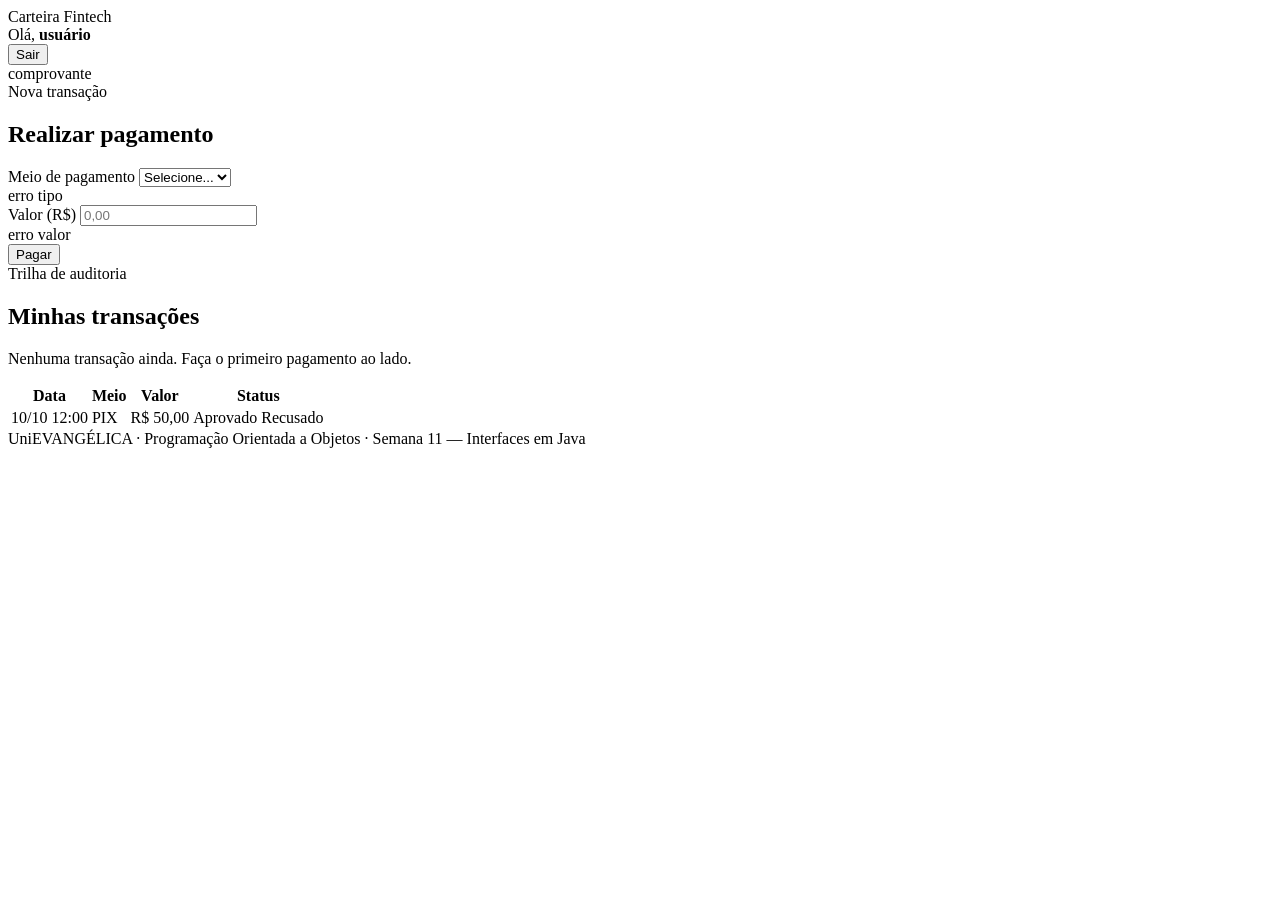
<file: src/main/resources/templates/index.html>
<!DOCTYPE html>
<html lang="pt-br" xmlns:th="http://www.thymeleaf.org"
      xmlns:sec="http://www.thymeleaf.org/extras/spring-security">
<head>
    <meta charset="UTF-8">
    <meta name="viewport" content="width=device-width, initial-scale=1.0">
    <title>Painel · Carteira Fintech</title>
    <link rel="stylesheet" th:href="@{/css/app.css}">
</head>
<body>

<div class="topbar">
    <div class="brand">Carteira <span class="gold">Fintech</span></div>
    <div class="user">
        <span>Olá, <strong sec:authentication="name">usuário</strong></span>
        <form th:action="@{/logout}" method="post">
            <button class="linkout" type="submit">Sair</button>
        </form>
    </div>
</div>

<div class="container">

    <div class="alert" th:if="${mensagem}" th:text="${mensagem}">comprovante</div>

    <div class="grid">
        <!-- Formulario de pagamento -->
        <div class="card">
            <div class="kicker">Nova transação</div>
            <h2>Realizar pagamento</h2>
            <div class="rule"></div>

            <form th:action="@{/pagamentos}" th:object="${pagamentoForm}" method="post">
                <label for="tipo">Meio de pagamento</label>
                <select id="tipo" th:field="*{tipo}">
                    <option value="" disabled selected>Selecione...</option>
                    <option th:each="t : ${tipos}" th:value="${t}" th:text="${t}">PIX</option>
                </select>
                <div class="erro" th:if="${#fields.hasErrors('tipo')}" th:errors="*{tipo}">erro tipo</div>

                <label for="valor">Valor (R$)</label>
                <input type="number" id="valor" step="0.01" min="0.01" th:field="*{valor}" placeholder="0,00">
                <div class="erro" th:if="${#fields.hasErrors('valor')}" th:errors="*{valor}">erro valor</div>

                <button class="btn gold" type="submit">Pagar</button>
            </form>
        </div>

        <!-- Historico -->
        <div class="card">
            <div class="kicker">Trilha de auditoria</div>
            <h2>Minhas transações</h2>
            <div class="rule"></div>

            <p class="empty" th:if="${#lists.isEmpty(transacoes)}">
                Nenhuma transação ainda. Faça o primeiro pagamento ao lado.
            </p>

            <table th:unless="${#lists.isEmpty(transacoes)}">
                <thead>
                <tr>
                    <th>Data</th>
                    <th>Meio</th>
                    <th>Valor</th>
                    <th>Status</th>
                </tr>
                </thead>
                <tbody>
                <tr th:each="t : ${transacoes}">
                    <td th:text="${#temporals.format(t.criadoEm, 'dd/MM HH:mm')}">10/10 12:00</td>
                    <td>
                        <span class="badge"
                              th:classappend="${t.tipo.name() == 'PIX'} ? 'pix' : (${t.tipo.name() == 'CARTAO'} ? 'cartao' : 'boleto')"
                              th:text="${t.tipo}">PIX</span>
                    </td>
                    <td th:text="'R$ ' + ${#numbers.formatDecimal(t.valor, 1, 'POINT', 2, 'COMMA')}">R$ 50,00</td>
                    <td><span class="ok" th:if="${t.aprovado}">Aprovado</span>
                        <span class="erro" th:unless="${t.aprovado}">Recusado</span></td>
                </tr>
                </tbody>
            </table>
        </div>
    </div>
</div>

<div class="footer">UniEVANGÉLICA · Programação Orientada a Objetos · Semana 11 — Interfaces em Java</div>

</body>
</html>
</file>
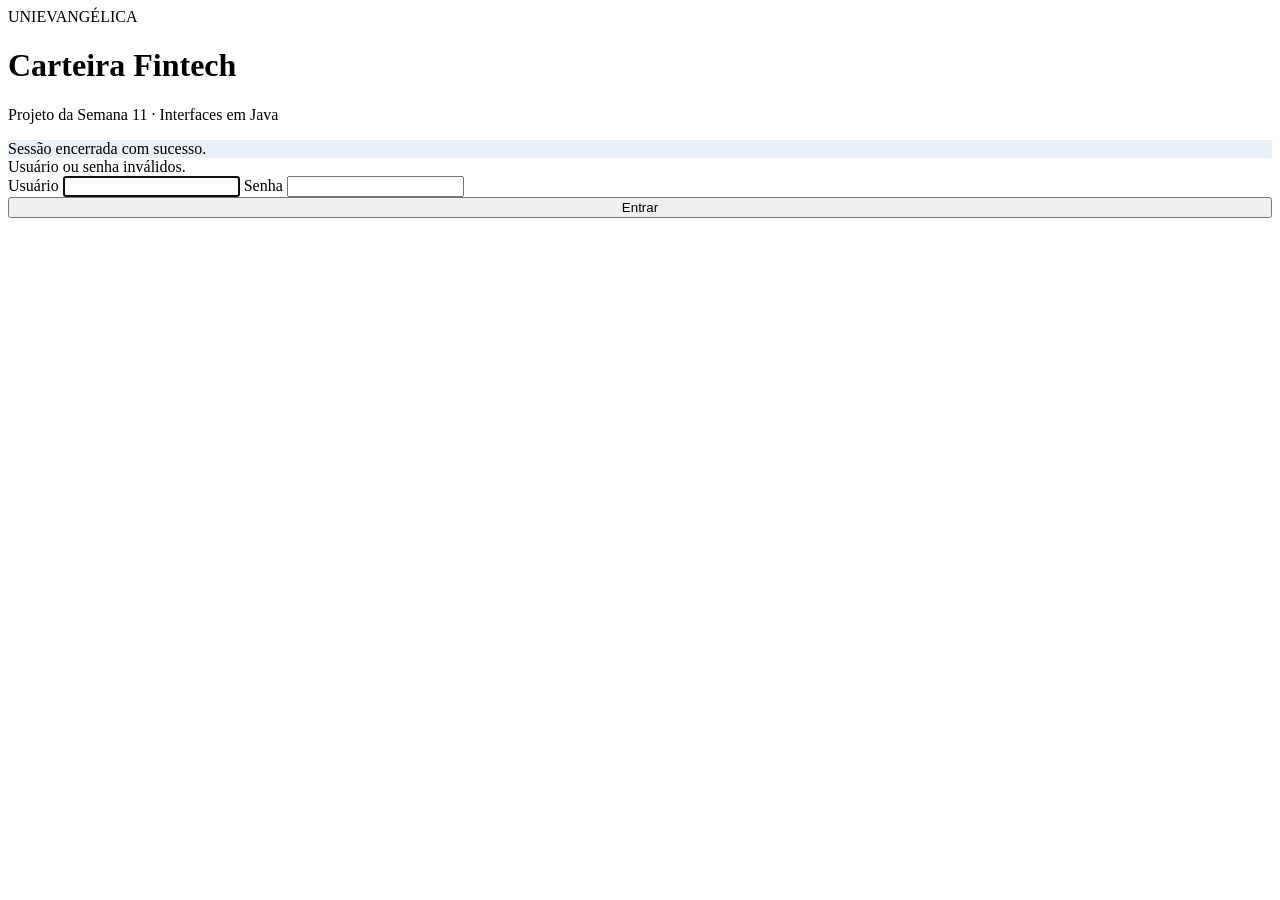
<file: src/main/resources/templates/login.html>
<!DOCTYPE html>
<html lang="pt-br" xmlns:th="http://www.thymeleaf.org">
<head>
    <meta charset="UTF-8">
    <meta name="viewport" content="width=device-width, initial-scale=1.0">
    <title>Entrar · Carteira Fintech</title>
    <link rel="stylesheet" th:href="@{/css/app.css}">
</head>
<body>
<div class="login-wrap">
    <div class="login-card">
        <div class="brand">UNIEVANGÉLICA</div>
        <h1>Carteira Fintech</h1>
        <p style="color:var(--gray);margin-top:0">Projeto da Semana 11 · Interfaces em Java</p>

        <div class="alert" th:if="${param.logout}" style="border-left-color:var(--navy);background:#EAF0F7">
            Sessão encerrada com sucesso.
        </div>
        <div class="erro" th:if="${param.error}">
            Usuário ou senha inválidos.
        </div>

        <!-- O th:action gera o campo oculto com o token CSRF automaticamente. -->
        <form th:action="@{/login}" method="post">
            <label for="username">Usuário</label>
            <input type="text" id="username" name="username" autofocus required>

            <label for="password">Senha</label>
            <input type="password" id="password" name="password" required>

            <button class="btn" type="submit" style="width:100%">Entrar</button>
        </form>
    </div>
</div>
</body>
</html>
</file>
